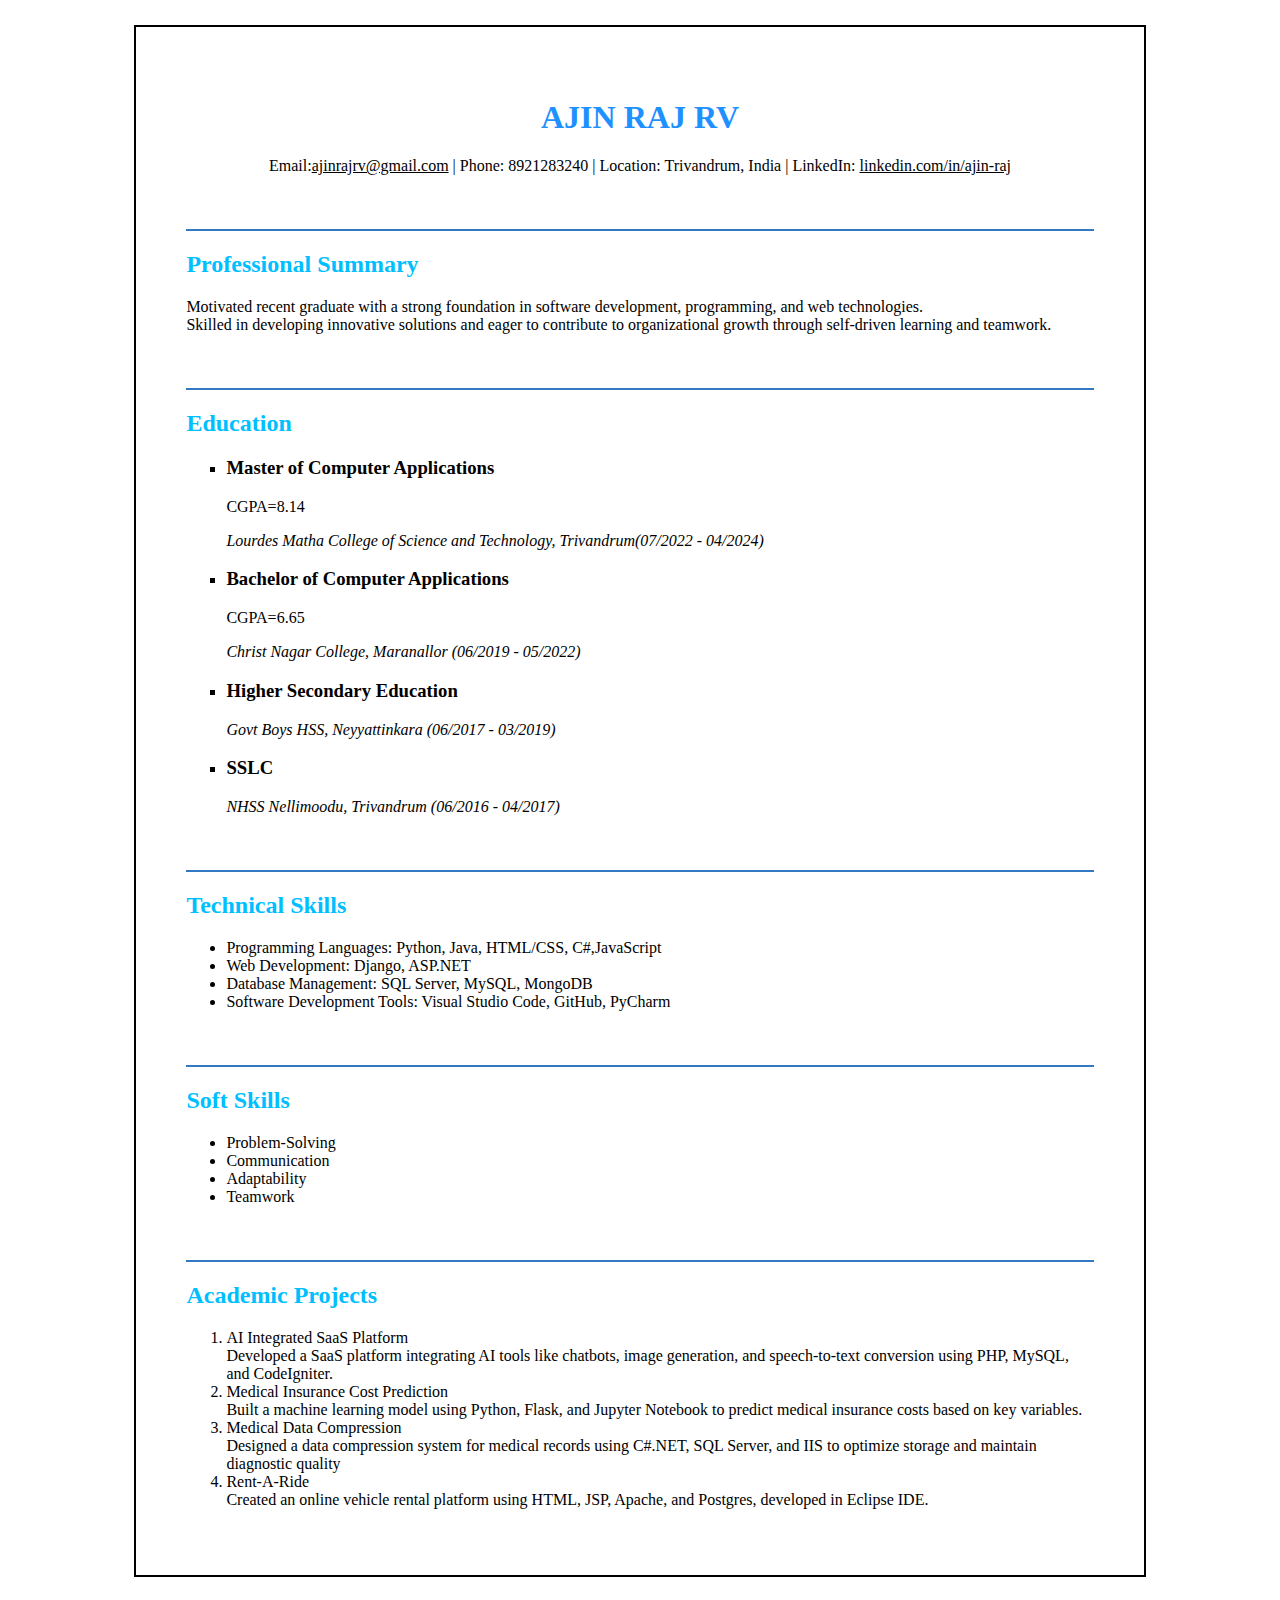
<file: index.html>
<!DOCTYPE html>
<html lang="en">
<head>
    <meta charset="UTF-8">
    <meta name="viewport" content="width=device-width, initial-scale=1.0">
    <title>Ajin Raj's Resume</title>
    <link rel="stylesheet" href="style.css">
</head>
<body>
    <div class="main">
    <div class="div1">
    
    <h1 class="NameHeading">AJIN RAJ RV</h1>

    <p>Email:<a href="ajinrajrv@gmail.com" target="_blank">ajinrajrv@gmail.com</a>  | Phone: 8921283240 | Location: Trivandrum, India | LinkedIn: <a href="linkedin.com/in/ajin-raj">linkedin.com/in/ajin-raj</a></p><br>
</div>
<hr class="divider">
<div>
    <h2 class="SubHeading">Professional Summary</h2>
    <p>Motivated recent graduate with a strong foundation in software development, programming, and web technologies.<br>
        Skilled in developing innovative solutions and eager to contribute to organizational growth through self-driven learning
        and teamwork.</p><br>
    </div>
    <hr class="divider">
    <div>
    <h2 class="SubHeading">Education</h2>
    <ul>
        <li type="square"><h3>Master of Computer Applications</h3></li>
        <p>CGPA=8.14</p>
        <p><i>Lourdes Matha College of Science and Technology, Trivandrum(07/2022 - 04/2024)</i></p>
        <li type="square"><h3>Bachelor of Computer Applications</h3></li>
        <p>CGPA=6.65</p>
        <p><i>Christ Nagar College, Maranallor (06/2019 - 05/2022)</i></p>
        <li type="square"><h3>Higher Secondary Education</h3></li>
        <p><i>Govt Boys HSS, Neyyattinkara (06/2017 - 03/2019)</i></p>
        <li type="square"><h3>SSLC</h3></li>
        <p><i>NHSS Nellimoodu, Trivandrum (06/2016 - 04/2017)</i></p>
    </ul><br>
</div>
<hr class="divider">
<div>
    <h2 class="SubHeading">Technical Skills</h2>
    <ul>
        <li>Programming Languages: Python, Java, HTML/CSS, C#,JavaScript</li>
        <li>Web Development: Django, ASP.NET</li>
        <li>Database Management: SQL Server, MySQL, MongoDB</li>
        <li>Software Development Tools: Visual Studio Code, GitHub, PyCharm</li>
    </ul><br>
</div>
<hr class="divider">
<div>
    <h2 class="SubHeading">Soft Skills</h2>
    <ul>
        <li>Problem-Solving</li>
        <li>Communication</li>
        <li>Adaptability</li>
        <li>Teamwork</li>
    </ul><br>
</div>
<hr class="divider">
<div>
    <h2 class="SubHeading">Academic Projects</h2>
    <ol>
        <li>AI Integrated SaaS Platform<br> Developed a SaaS platform integrating AI tools like chatbots, image
            generation, and speech-to-text conversion using PHP, MySQL, and CodeIgniter.</li>
        <li>Medical Insurance Cost Prediction<br>Built a machine learning model using Python, Flask, and
            Jupyter Notebook to predict medical insurance costs based on key variables.</li>
        <li>Medical Data Compression<br> Designed a data compression system for medical records using
            C#.NET, SQL Server, and IIS to optimize storage and maintain diagnostic quality</li>
        <li>Rent-A-Ride<br>Created an online vehicle rental platform using HTML, JSP, Apache, and Postgres,
            developed in Eclipse IDE.</li>
    </ol>
</div>
</div>
    
</body>
</html>
</file>
<file: style.css>
.NameHeading{
    color :dodgerblue;
}
.role{
    
    font-family: 'Courier New', Courier, monospace;
    font-weight:lighter;
}

.div1{
    text-align: center;
}
a{
    color: black;
}



.SubHeading{
    color: deepskyblue;
}

.main{
    border: 2px solid;
    padding: 50px;
    margin:2% 10%;
    background-image: url(https://img.freepik.com/free-vector/simple-blue-gradient-background-vector-business_53876-140900.jpg?semt=ais_hybrid);
    background-size: cover;
}

.divider {
    border: none;
    height: 2px;
    background-color: #0056b3;
    margin: 20px 0;
    opacity: 0.8;
}
</file>
<file: day4_style.css>
.NameHeading{
    color :dodgerblue;
}
.role{
    
    font-family: 'Courier New', Courier, monospace;
    font-weight:lighter;
}

.div1{
    text-align: center;
}
a{
    color: black;
}



.SubHeading{
    color: deepskyblue;
}

.main{
    border: 2px solid;
    padding: 50px;
    margin:2% 10%;
    background-image: url(https://img.freepik.com/free-vector/simple-blue-gradient-background-vector-business_53876-140900.jpg?semt=ais_hybrid);
    background-size: cover;
}

.divider {
    border: none;
    height: 2px;
    background-color: #0056b3;
    margin: 20px 0;
    opacity: 0.8;
}
</file>
